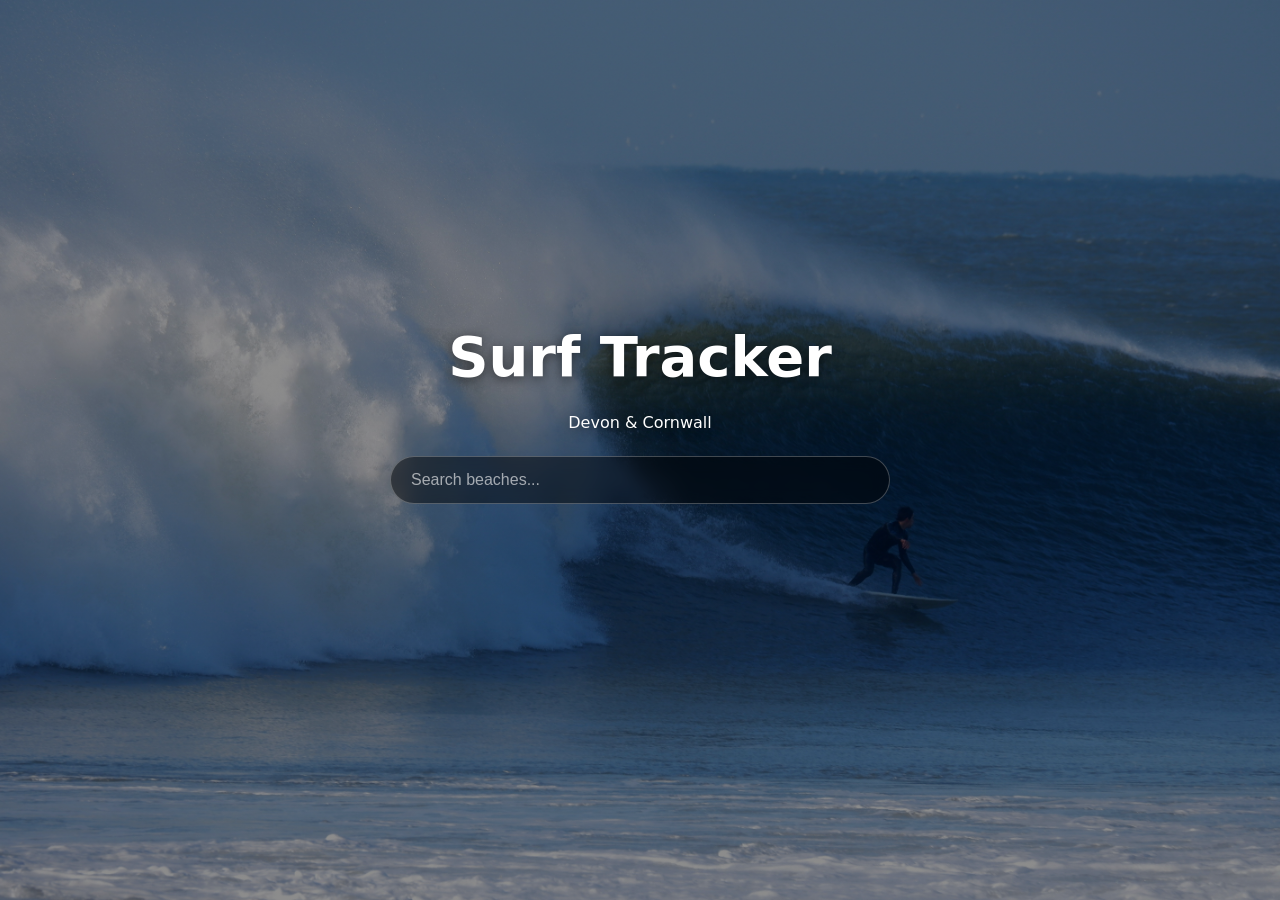
<file: static/index.html>
<!DOCTYPE html>
<html>
<head>
  <meta charset="utf-8">
  <title>Surf Tracker</title>
  <link rel="stylesheet" href="/static/style.css">
</head>
<body class="home">
  <main class="hero">
    <h1>Surf Tracker</h1>
    <h2>Devon & Cornwall</h2>
    <div class="search-wrap">
      <input id="search" type="text" placeholder="Search beaches..." autocomplete="off">
      <ul id="suggestions"></ul>
    </div>
  </main>

  <script src="/static/script.js"></script>
</body>
</html>
</file>
<file: static/style.css>
body.home {
  margin: 0;
  min-height: 100vh;
  font-family: system-ui, sans-serif;
  background:
    linear-gradient(rgba(0, 0, 0, 0.45), rgba(0, 0, 0, 0.45)),
    url("/static/images/surf_background.jpg") center / cover no-repeat fixed;
}

.hero {
  min-height: 100vh;
  box-sizing: border-box;
  padding: 0 16px 8vh;         
  display: flex;
  flex-direction: column;
  align-items: center;
  justify-content: center;
}

.hero h1 {
  margin: 0 0 24px;
  color: white;
  font-size: clamp(2rem, 6vw, 3.5rem);
  text-shadow: 0 2px 12px rgba(0, 0, 0, 0.5);
}

.hero h2 {
  margin: 0 0 24px;
  color: white;
  font-weight: 400;
  font-size: clamp(0.5rem, 1.5vw, 1rem);
  text-shadow: 0 2px 12px rgba(0, 0, 0, 0.5);
}

.search-wrap { position: relative; width: min(500px, 100%); }

#search {
  width: 100%;
  box-sizing: border-box;
  padding: 14px 20px;
  font-size: 1rem;
  color: white;
  background: rgba(0, 0, 0, 0.45);
  border: 1px solid rgba(255, 255, 255, 0.25);
  border-radius: 999px;
  backdrop-filter: blur(8px);
  outline: none;
}
#search::placeholder { color: rgba(255, 255, 255, 0.6); }
#search:focus { border-color: rgba(255, 255, 255, 0.6); }

#suggestions {
  position: absolute;
  top: calc(100% + 8px);
  left: 0; right: 0;
  margin: 0;
  padding: 6px;
  list-style: none;
  background: rgba(0, 0, 0, 0.6);
  backdrop-filter: blur(8px);
  border: 1px solid rgba(255, 255, 255, 0.2);
  border-radius: 20px;
}
#suggestions:empty { display: none; }
#suggestions li {
  padding: 10px 14px;
  color: white;
  cursor: pointer;
  border-radius: 12px;
}
#suggestions li:hover,
#suggestions li.active { background: rgba(255, 255, 255, 0.15); }

:root {
  --bg: url("/static/images/surf_background.jpg");
}

/* Main page background */
body.has-bg {
  margin: 0;
  min-height: 100vh;
  font-family: system-ui, sans-serif;
  color: #f1f5f9;
  background: #111418;
}

/* Main page layout */
.spot-page {
  padding: 0;
  max-width: none;
  margin: 0;
}

/* Photo banner at the top */

.spot-hero {
  min-height: 320px;
  box-sizing: border-box;
  padding: 24px max(16px, calc((100% - 1100px) / 2));
  display: flex;
  flex-direction: column;
  justify-content: center;
  color: white;

  background:
    linear-gradient(
      rgba(0, 0, 0, 0.3),
      rgba(0, 0, 0, 0.5)
    ),
    var(--bg, #303943) center / cover no-repeat;
}

.spot-hero h1 {
  margin: 0 0 4px;
  font-size: clamp(2rem, 6vw, 3.5rem);
  text-shadow: 0 2px 12px rgba(0, 0, 0, 0.7);
}

#spot-meta {
  margin: 0 0 16px;
  color: #d1d5db;
}

.back {
  display: inline-block;
  margin-bottom: 20px;
  color: #e5e7eb;
  text-decoration: none;
}

.back:hover {
  color: white;
  text-decoration: underline;
}

/* Photo attribution */
.photo-credit {
  margin: 12px 0 0;
  font-size: 0.75rem;
  color: #d1d5db;
}

.photo-credit a {
  color: #e5e7eb;
}

/* Dark information area */
.spot-content {
  max-width: 1100px;
  margin: 0 auto;
  padding: 28px 16px 48px;
}

/* Dark cards */
.card {
  background: #1c2128;
  color: #f1f5f9;
  border: 1px solid #303741;
  border-radius: 14px;
  padding: 20px;
  margin-bottom: 20px;
  backdrop-filter: none;
  box-shadow: 0 4px 12px rgba(0, 0, 0, 0.15);
}

.card h2 {
  margin: 0 0 12px;
  color: #ffffff;
  font-size: 1.1rem;
  font-weight: 600;
}

.card p {
  color: #cbd5e1;
}

/* Surf score and map side by side */
.grid {
  display: grid;
  grid-template-columns:
    repeat(auto-fit, minmax(min(100%, 320px), 1fr));
  gap: 20px;
}

.grid .card {
  margin-bottom: 0;
}

/* Images inside the surf results */
#results img {
  width: 100%;
  height: auto;
  border-radius: 12px;
}

/* Map */
#map {
  height: 360px;
  border-radius: 12px;
  overflow: hidden;
}

/* Mobile layout */
@media (max-width: 600px) {
  .spot-hero {
    min-height: 260px;
    padding: 24px 16px;
  }

  .spot-content {
    padding: 20px 12px 36px;
  }

  .card {
    padding: 16px;
  }
}

.photo-credit[hidden] {
  display: none;
}
</file>
